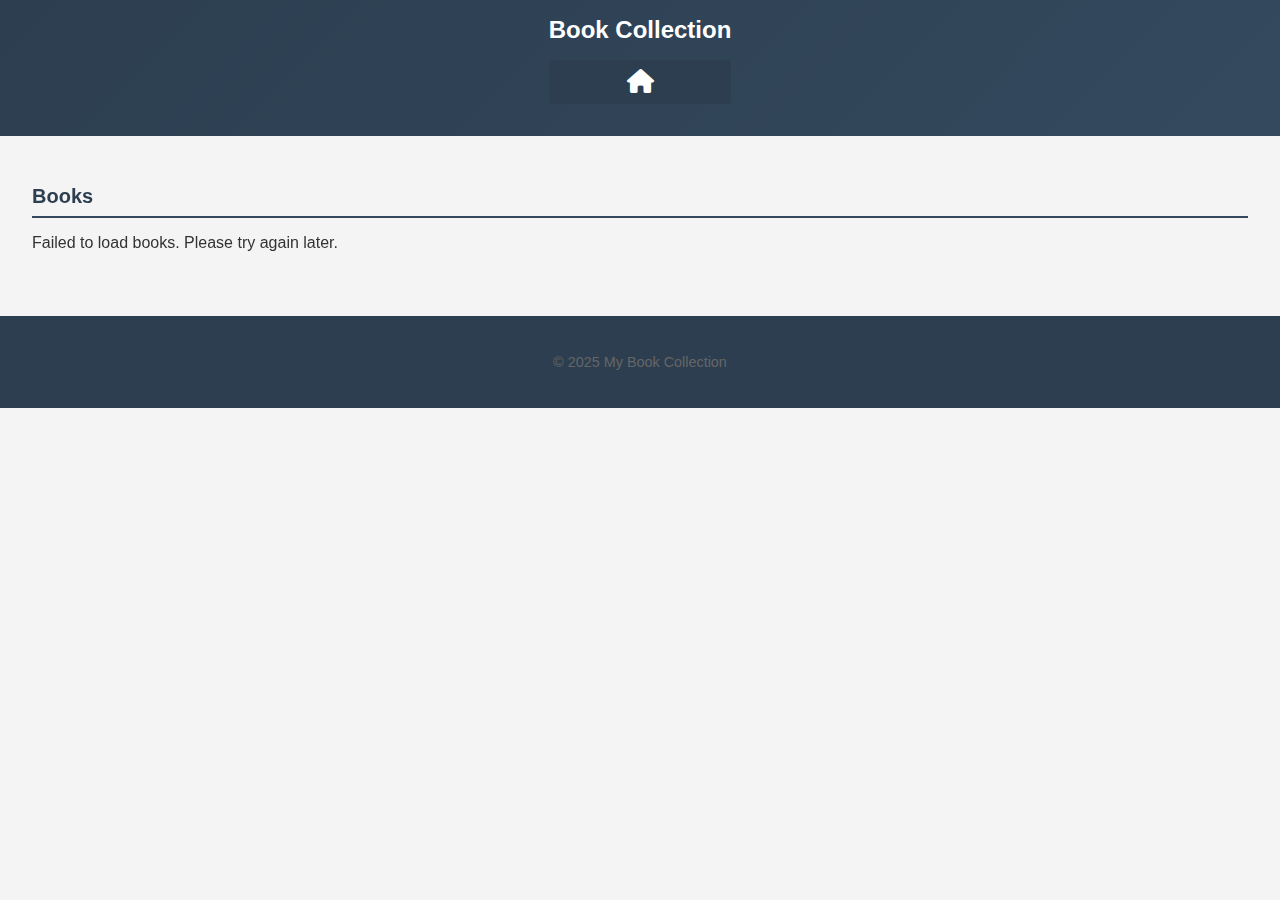
<file: books.html>
<!DOCTYPE html>
<html lang="en">
<head>
    <meta charset="UTF-8">
    <meta name="viewport" content="width=device-width, initial-scale=1.0">
    <title>Books Collection</title>
    <link rel="icon" href="images/favicon.ico" type="image/x-icon">
    <link rel="stylesheet" href="https://cdnjs.cloudflare.com/ajax/libs/font-awesome/6.0.0-beta3/css/all.min.css">
    <link href="https://unpkg.com/aos@2.3.1/dist/aos.css" rel="stylesheet">
    <style>
    /* Global Styling */
    body {
        font-family: 'Arial', sans-serif;
        margin: 0;
        padding: 0;
        background-color: #f4f4f4;
        color: #333;
    }

    /* Header Styling */
    header {
        background: linear-gradient(135deg, #2c3e50, #34495e);
        color: white;
        padding: 1rem 1rem;
        display: flex;
        flex-direction: column;
        justify-content: space-between;
        align-items: center;
        position: sticky;
        top: 0;
        z-index: 1000;
    }

    header h1 {
        margin: 0;
        font-size: 1.5rem;
    }

    header a {
        color: white;
        font-size: 1.5rem;
        text-decoration: none;
        transition: transform 0.3s;
    }

    header a:hover {
        transform: scale(1.1);
    }

    /* Main Section Styling */
    main {
        padding: 2rem;
    }

    section {
        margin-bottom: 2rem;
    }

    section h2 {
        margin-bottom: 1rem;
        font-size: 1.25rem;
        color: #2c3e50;
        border-bottom: 2px solid #34495e;
        padding-bottom: 0.5rem;
    }

    ul {
        display: grid;
        grid-template-columns: repeat(auto-fit, minmax(250px, 1fr));
        gap: 1.5rem;
        list-style: none;
        padding: 0;
        margin: 0;
    }

    li {
        background: white;
        border-radius: 8px;
        overflow: hidden;
        box-shadow: 0 4px 8px rgba(0, 0, 0, 0.1);
        transition: transform 0.3s, box-shadow 0.3s;
    }

    li:hover {
        transform: translateY(-5px);
        box-shadow: 0 6px 12px rgba(0, 0, 0, 0.15);
    }

    img {
        width: 100%;
        height: 200px;
        object-fit: cover;
    }

    h3 {
        margin: 0;
        padding: 0.5rem;
        font-size: 1.1rem;
        color: #333;
    }

    p {
        padding: 0.5rem;
        font-size: 0.9rem;
        color: #666;
    }

    a {
        display: block;
        text-align: center;
        margin: 1rem auto;
        padding: 0.5rem 1rem;
        background: #2c3e50;
        color: white;
        border-radius: 4px;
        text-decoration: none;
        width: 80%;
        max-width: 150px;
        font-size: 0.9rem;
        transition: background 0.3s;
    }

    a:hover {
        background: #34495e;
    }

    /* Footer Styling */
    footer {
        text-align: center;
        background: #2c3e50;
        color: white;
        padding: 1rem;
        font-size: 0.9rem;
    }

    /* Responsive Adjustments */
    @media (max-width: 768px) {
        header h1 {
            font-size: 1.25rem;
        }

        a {
            font-size: 0.8rem;
            padding: 0.4rem 0.8rem;
        }
    }
    </style>
</head>
<body>
    <header data-aos="fade-down">
        <h1>Book Collection</h1>
        <a href="index.html" title="Home" class="Home">
            <i class="fas fa-home"></i>
        </a>
    </header>
    <main>
        <section data-aos="fade-up" data-aos-duration="1000">
            <h2>Books</h2>
            <ul id="books-container">
                <!-- Books will be loaded here -->
            </ul>
        </section>
    </main>
    <footer>
        <p>&copy; 2025 My Book Collection</p>
    </footer>
    <script src="https://unpkg.com/aos@2.3.1/dist/aos.js"></script>
    <script>
        AOS.init({
            duration: 800,
            once: true,
            offset: 100
        });
    </script>
    <script src="js/fetch-books.js"></script>
</body>
</html>
</file>
